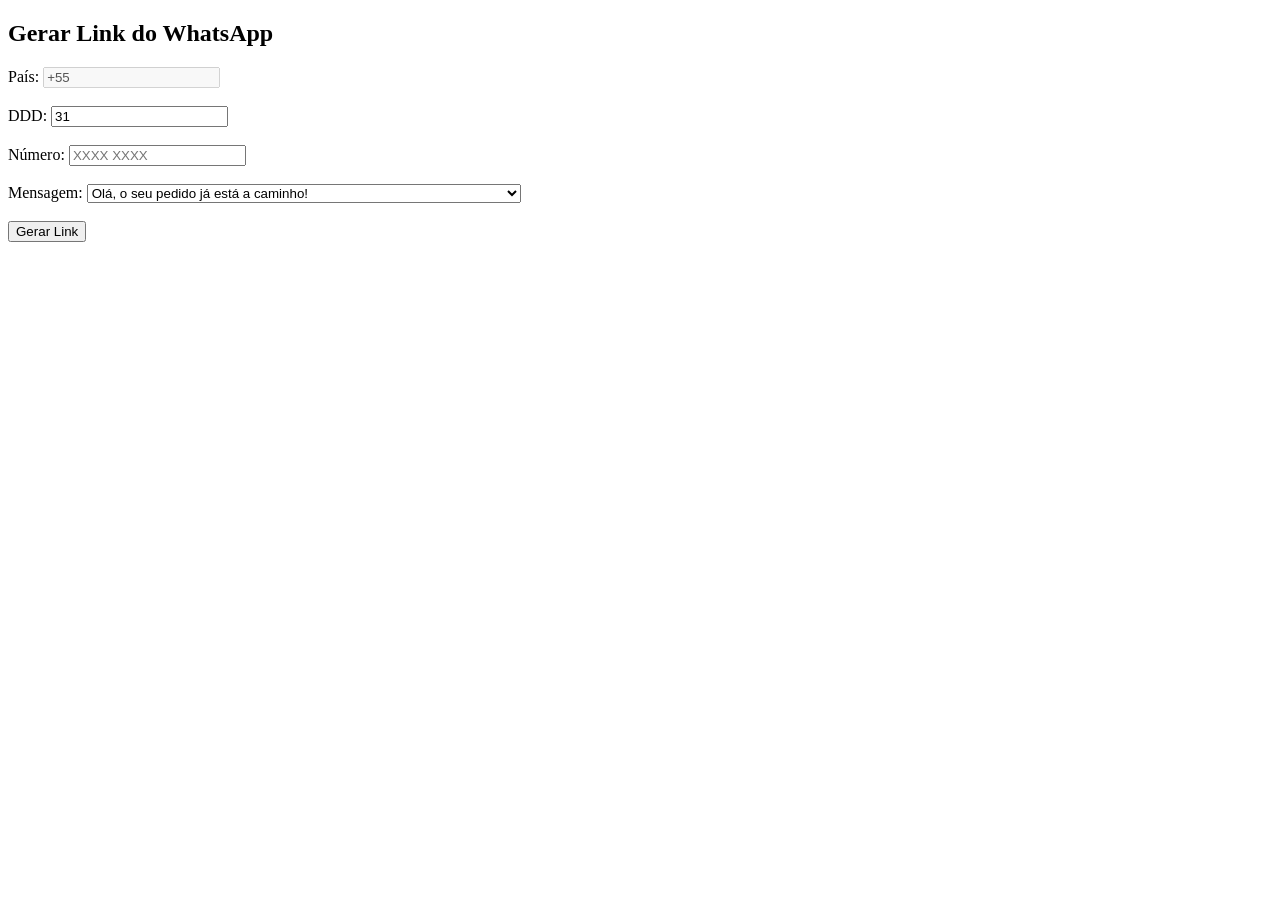
<file: index.html>
<!doctype html>
<html lang="pt-BR">
  <head>
    <meta charset="UTF-8" />
    <title>Gerador de Link WhatsApp</title>
  </head>

  <body>
    <h2>Gerar Link do WhatsApp</h2>

    <label>País:</label>
    <input type="text" value="+55" id="pais" disabled />
    <br /><br />

    <label>DDD:</label>
    <input type="text" id="ddd" value="31" maxlength="2" />
    <br /><br />

    <label>Número:</label>
    <input type="text" id="numero" placeholder="XXXX XXXX" maxlength="9" />
    <br /><br />

    <label>Mensagem:</label>
    <select id="mensagem">
      <option value="Olá, o seu pedido já está a caminho!">
        Olá, o seu pedido já está a caminho!
      </option>

      <option
        value="Olá, o seu pedido chegou ao destino e está te aguardando vir buscar!"
      >
        Olá, o seu pedido chegou ao destino e está te aguardando vir buscar!
      </option>
    </select>

    <br /><br />

    <button onclick="gerarLink()">Gerar Link</button>

    <br /><br />

    <a id="linkWhats" target="_blank"></a>

    <script>
      function gerarLink() {
        let pais = "55";
        let ddd = document.getElementById("ddd").value;
        let numero = document.getElementById("numero").value.replace(/\D/g, "");
        let mensagem = document.getElementById("mensagem").value;

        let telefone = pais + ddd + numero;
        let mensagemCodificada = encodeURIComponent(mensagem);

        let link = `https://wa.me/${telefone}?text=${mensagemCodificada}`;

        let elementoLink = document.getElementById("linkWhats");
        elementoLink.href = link;
        elementoLink.innerText = "Abrir conversa no WhatsApp";
      }
    </script>
  </body>
</html>
</file>
